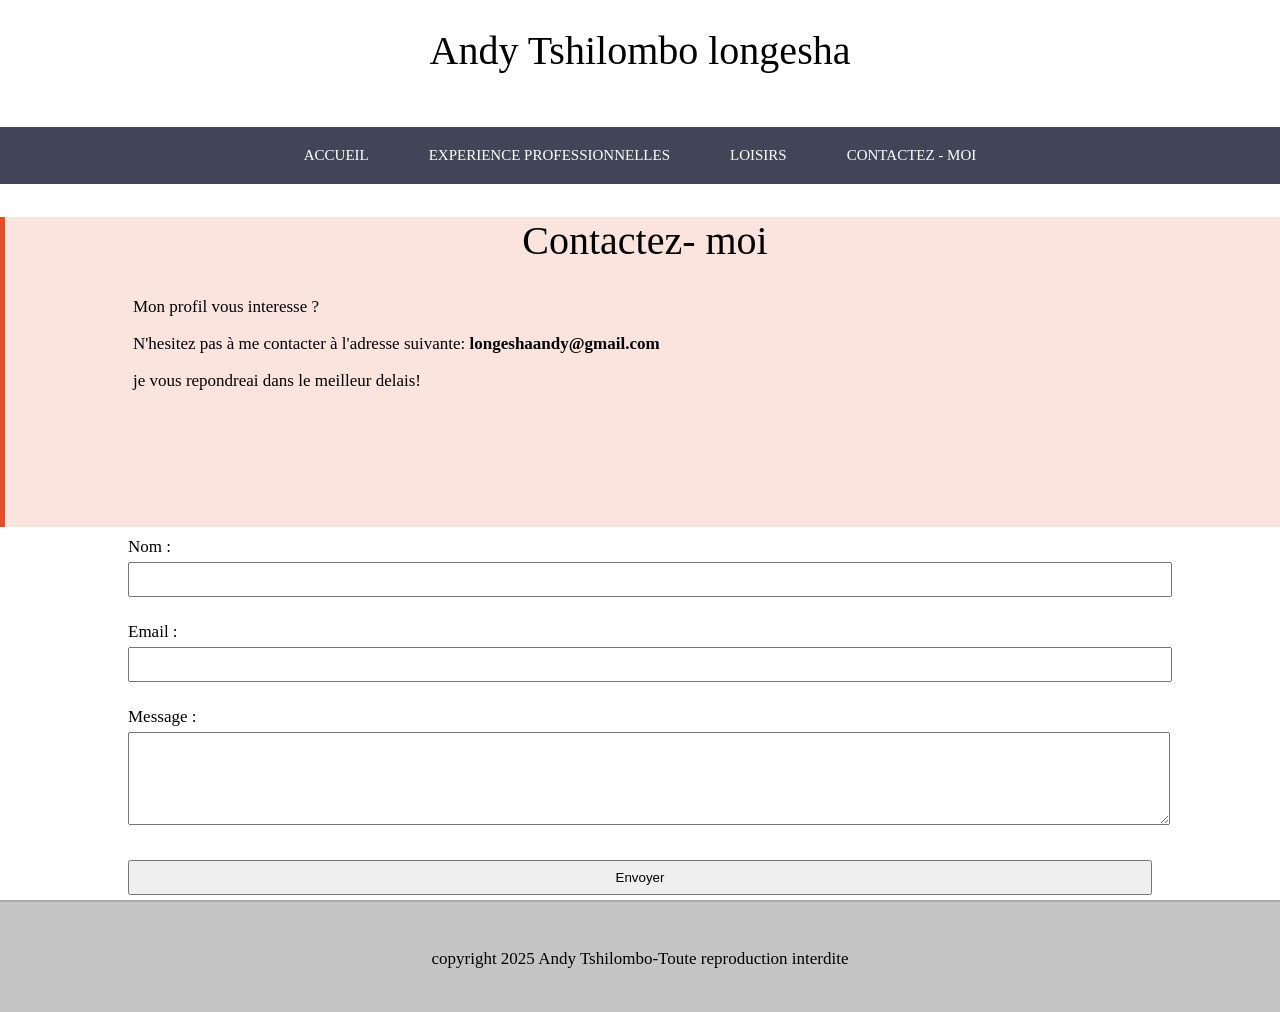
<file: contact.html>
<!DOCTYPE html>
<html lang="en">
<head>
    <meta charset="UTF-8">
    <meta name="viewport" content="width=device-width, initial-scale=1.0">

    <title>Mon CV en ligne </title>
    <link rel="stylesheet" href="style.css">
</head>
<body>
    <style>
.sec input, .sec textarea{
    width:100%;
    padding:8px;
    margin:5px 0;
}

.sec button{
    padding:8px 15px;
   
}
</style>
    <header>
        <h1> Andy Tshilombo longesha</h1>


    </header>
    <nav>
        <div class="table">

        
        <ul>
            <li class="menu-ind">
                <a href="index.html">Accueil</a>
            </li>
            <li class="menu-exp">
                <a href="experience.html">Experience professionnelles</a>
            </li>
            <li class="menu-hob">
                <a href="loisir.html">Loisirs</a>
            </li>
            <li class="menu-con">
                <a href="contact.html">contactez - moi</a>
            </li>
        </ul>
        </div>

    </nav>
    <section class="rouge">
        <h1>Contactez- moi </h1>
        <div class="sec">
            <p> Mon profil vous interesse ?</p>
            <P>N'hesitez pas à me contacter à l'adresse suivante: <strong>longeshaandy@gmail.com</strong> </P>
            <p>je vous repondreai dans le meilleur delais!</p>
        </div>

    </section>
     <div class="sec">
       

        <!-- FORMULAIRE -->
        <form action="#" method="post"  >

            <label for="nom">Nom :</label><br>
            <input type="text" id="nom" name="nom" required><br><br>

            <label for="email">Email :</label><br>
            <input type="email" id="email" name="email" required><br><br>

            <label for="message">Message :</label><br>
            <textarea id="message" name="message" rows="5" required></textarea><br><br>

            <input type="submit" value="Envoyer">

        </form>

    </div>
    <footer>
        <p>copyright 2025 Andy Tshilombo-Toute reproduction interdite</p>

    </footer>
    
</body>
</html>
</file>
<file: style.css>
body{
    font-family: "century Gothic", calibri , serif;
    font-size: 17px;
    margin: 0px;
    padding: 0px;
}
h1{
    font-size: 40px;
    font-weight: normal;
    text-align: center;
}
header{
    height: 100px;
}
footer{
    height: 80px;
    padding-top: 30px;
    text-align: center;
    background-color: #c5c5c5;
    border-top: 2px solid #AAA;
}
nav{
    width: 100%;
    background-color: #424558;
}
nav ul {
    padding:0px;
    margin: 0px;
}
nav li {
    list-style-type: none;
    float: left;
}
nav a {
    display: inline-block;
    text-decoration: none;
    padding: 20px 30px;
    color: #FFF;
    text-transform: uppercase;
    font-size: 15px;
}
.table{
    display: table;
    margin: 0px auto;
}
.menu-ind:hover ,.presentation{
    border-top: 5px solid #4C8;
    background-color: rgba(64, 200, 130, 0.15);

}
.menu-exp:hover ,.parcours{
    border-top: 5px solid #f1dc4f;
    background-color: rgba(241, 211, 79, 0.15);
}
.menu-hob:hover,.competences{
    border-top: 5px solid #0070BB;
    background-color: rgba(000, 112, 192, 0.15);
}
.menu-con:hover,.recomandation {
    border-top: 5px solid #C44C26;
    background-color:rgba(228, 77, 38, 0.15) ;
}
nav li:hover a {
    padding: 15px 30px 20px 30px;
}
section{
    width: 100%;
    min-height: 300px;
    padding-bottom: 10px;
    margin-bottom: 10px;
}
.sec{
    margin: 0px 10%;

}
.left{
    float: left;
    width: 30%;
}
.right{
    float: left;
    width: 70%;
}
.cleft, .cright, .sousleft,.sousright{
    width: 50%;
    float: left;
}
.sec::after,.exp::after,.reco::after{
    content: "";
    display: table;
    clear: both;

}
img{
    width: 100px;
    height: 100px;
}
.orange{
    border-top: 5px solid #c47d26;
    background-color: rgba(228, 117, 38, 0.15);
    margin-bottom: 0px;
}
.rose{
    border-top: 5px solid #c44096;
    background-color: rgba(228, 77, 128, 0.15);
    margin-bottom: 0px;
}
.leftexp{
    width: 45%;
    float: left;
}
.rightexp{
    width: 5%;
    float: left;
    margin-left: 50px;

    
    
    
}
.leftexp img {
    width: 100%;
    max-width: 400px;
    height: 300px;
}
.vert{
    border-top: 5px solid #5f6;
    background-color: rgba(70, 240, 80, 0.15);
}
.bleu{
    border-top: 5px solid #29c;
       background-color:rgba(30, 152, 212, 0.15)
}
.jaune{
    border-top: 5px solid #f3ed41;
       background-color:rgba(240, 255, 69, 0.15)
}
.rightsec,.leftsec img{
    width: 400px;
    height: 300px;
    padding: 0px;
    float: left;
    margin-left: 20px;
    border-radius: 5px;
    

}
.rouge{
    border-left: 5px solid #e44d26;
    background-color: rgba(228,77, 38, 0.15);
}



@media screen and (max-width:780px){
    header{
        height: 50px;
    }
    h1{
        font-size: 28px;
        margin: 20px 0px 0px 0px;
    }
    nav li  a {
        font-size: 12px;
        padding: 10px;

    }
    nav li :hover a{
        padding: 5px 10px 10px 10px;

    }
    
.sec input, .sec textarea{
    width:100%;
    padding:8px;
    margin:5px 0;
}

.sec button{
    padding:8px 15px;
}

}
</file>
